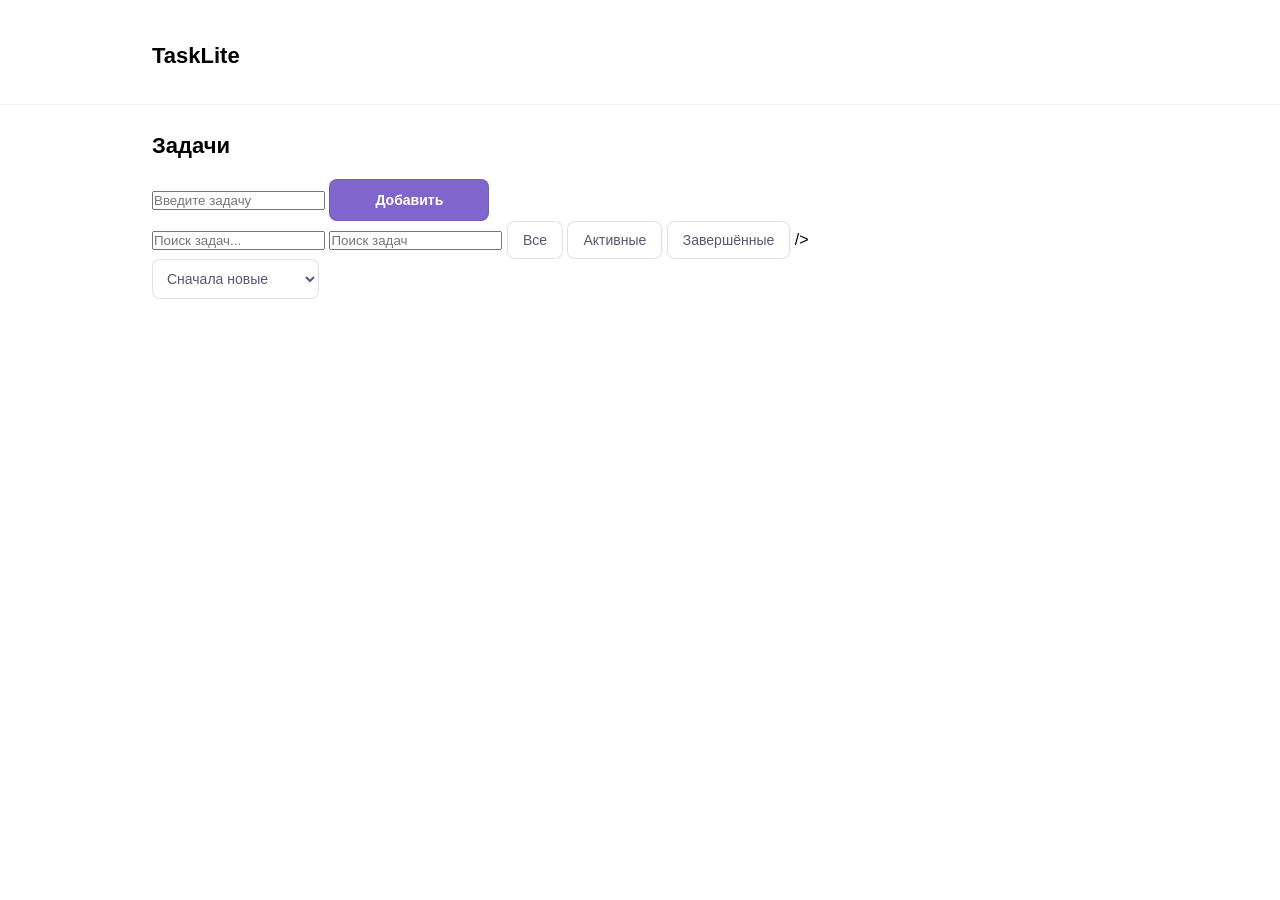
<file: index.html>
<!DOCTYPE html>
<html lang="en">
<head>
    <meta charset="UTF-8">
    <meta name="viewport" content="width=device-width, initial-scale=1.0">
    <title>Document</title>
     <link rel="stylesheet" href="./style.css">
</head>
<body class="todo">
    <header class="header">
        <div class="container header__container">
            <h3 class="title">
                TaskLite
            </h3>
        </div>
    </header>


    <main class="container">
        <h1 class="title">
            Задачи
        </h1>
        <div class="form-add">
          <input
            type="text"
            class="form-add__input"
            placeholder="Введите задачу"
            />
            <button class="form-add__button">Добавить</button>
            <div class="toolbar__input">
                <input
                type="text"
                class="toolbar__input"
                placeholder="Поиск задач..."
                />
                <input type="text" class="toolbar_input" placeholder="Поиск задач"
                <div class="toolbar_tabs tabs">
                    <button class="tabs__item">Все</button>
                    <button class="tabs__item">Активные</button>
                    <button class="tabs__item">Завершённые</button>
                />
                </div>
            </form>
        </div>
        <div class="tasks"></div>
        <select class="toolbar__sort">
            <option>Сначала новые</option>
            <option>Сначала старые</option>
            <option>Название A-Z</option>
            <option>Название Z-A</option>
        </select>
    </main>
    <script src="main.js"></script>
</body>
</html>
</file>
<file: style.css>
* {
  margin: 0;
  padding: 0;
  box-sizing: border-box;
  font-family: "Inter", sans-serif;
}

.container {
  max-width: 1024px;
  margin: 0 auto;
  padding: 0 24px;
}

.header {
  position: sticky;
  top: 0;
  z-index: 10;
  border-bottom: 1px solid rgba(0, 0, 0, 0.05);
  background: rgba(255, 255, 255, 0.65);
}

.header__container {
  display: flex;
  justify-content: space-between;
  align-items: center;
  padding-top: 15px;
  padding-bottom: 15px;
}

.page-title {
  font-size: 22px;
  font-weight: 600;
  margin: 28px 0 20px;
}

.tabs__item {
  padding: 10px 15px;
  border: 1px solid rgba(30, 10, 60, 0.12);
  border-radius: 8px;
  font-size: 14px;
  font-weight: 500;
  background: #fff;
  color: #5e5472;
  cursor: pointer;
  transition:
    background 0.2s,
    color 0.2s,
    border-color 0.2s;
}

.tabs__item:hover {
  background: #f6f4ff;
  border-color: rgba(30, 10, 60, 0.2);
  color: #735cc6;
}

.tabs__item:active {
  background: #e9e5f9;
  border-color: #735cc6;
  color: #5d47aa;
}

.tabs__item--active {
  background: #efeaff;
  border-color: #cfc6f5;
  color: #735cc6;
}

.toolbar__sort {
  padding: 10px 28px 10px 10px;
  font-size: 14px;
  border: 1px solid rgba(30, 10, 60, 0.12);
  border-radius: 8px;
  background: #fff;
  font-weight: 500;
  color: #5e5472;
}

.form-add__button {
  padding: 12px 45px;
  border-radius: 8px;
  border: 1px solid rgba(30, 10, 60, 0.12);
  font-size: 14px;
  font-weight: 600;
  color: #fff;
  background: #7e66cd;
  cursor: pointer;
}

.title {
  font-size: 22px;
  font-weight: 600;
  margin: 28px 0 20px;
}

.tabs__item {
  padding: 10px 15px;
  border: 1 px solid rgba(30, 10, 60, 0.12);
  border-radius: 8px;
  background: #fff;
  font-size: 14px;
  font-weight: 500;
  color: #5e5472;
  cursor: pointer;
}

.tabs__item--active {
  background: #efeaff;
  border-color: #cfc6f5;
  color: #735cc6;
}

.footer-controls {
  display: flex;
  align-items: center;
  justify-content: space-between;
  margin-top: 4px;
  padding: 10px 15px;
  border-top: 1px solid #e0e0e0;
  background-color: #f8f9fa;
}

.footer-controls__counters {
  font-size: 13px;
  color: #6f6781;
  margin-left: 5px;
  display: flex;
  gap: 15px;
}

.footer-controls__clear-btn {
  padding: 5px 15px;
  border: 1px solid #dc3545;
  border-radius: 4px;
  background-color: white;
  color: #dc3545;
  cursor: pointer;
  transition: all 0.2s ease;
}

.footer-controls__clear-btn:hover {
  background-color: #dc3545;
  color: white;
}

.footer-controls__total {
  font-weight: 600;
}

.footer-controls__completed {
  color: #28a745;
}

.footer-controls__pending {
  color: #ffc107;
}

.task {
  padding: 10px 12px;
  border: 1px solid rgba(30, 10, 60, 0.12);
  border-radius: 8px;
  background: #fff;
  margin-bottom: 15px;
}

.task__title {
  font-size: 14px;
  font-weight: 700;
  margin-bottom: 5px;
  color: #221c2a;
}

.button--clear {
  padding: 6px 12px;
  font-size: 13px;
  background-color: transparent;
  border-radius: 8px;
  text-align: left;
  color: #735cc6;
  border: 1px dashed #a28bdc;
  cursor: pointer;
  transition:
    background-color 0.2s ease,
    color 0.2s ease,
    border 0.2s ease;
  display: inline-block;
  font-family: inherit;
  outline: none;
}

.button--clear:hover {
  background-color: #f6efff;
  color: #735cc6;
  border: 1px solid #735cc6;
}

.button--clear:active {
  background-color: #e9e5ff;
  border-color: #5d47aa;
  color: #5d47aa;
}

.button--clear:disabled {
  color: #c8b9e9;
  border-color: #c8c5cf;
  background-color: #f1f1f3;
  cursor: not-allowed;
  pointer-events: none;
}

.task--done .task__title {
  text-decoration: line-through;
  color: #8a8398;
  opacity: 0, 7;
}

.input--error {
  border-color: #cb6e6e;
}

.board {
  display: flex;
  gap: 30px;
  justify-content: center;
  align-items: flex-start;
  max-width: 1200px;
  margin: 0 auto;
  padding: 20px 0;
}

.column {
  background: rgba(255, 255, 255, 0.85);
  border: 1px solid rgba(0, 0, 0, 0.05);
  border-radius: 16px;
  width: 320px;
  display: flex;
  flex-direction: column;
  box-shadow: 0 8px 24px rgba(0, 0, 0, 0.05);
}

.column__header {
  display: flex;
  justify-content: space-between;
  align-items: center;
  padding: 12px 16px 10px;
  border-bottom: 1px solid rgba(0, 0, 0, 0.08);
}

.column__title {
font-size: 15px;
font-weight: 600;
padding-left: 8px;
}

.column__count {
font-size: 13px;
color: #64748b;
}

.column[data-status="todo"] .column＿title{
border-left: 4px solid#3b82f6;
}
.column[data-status="in-progress"] .column＿title{ 
border-left: 4px solid #eab308;
}
.column[data-status="done"] .column＿title{
border-left: 4px solid #a78bfa;
}

.todo {
--accent: #8c73d5;
--accent-strong: #7e66cd;
}

.column__tasks{
display: flex;
flex-direction: column;
gap: 15px;
padding: 14px 16px;
}

.task-kanban {
background-color: white;
border: 1px solid rgba(0, 0, 0, 0.05);
border-radius: 10px;
padding: 16px 18px;
box-shadow: 0 2px 6px rgba(0, 0, 0, 0.05);


display: flex;
flex-direction: column;
gap: 10px;
align-items: flex-start;


cursor: grab;

transition: box-shadow 0.2s, transform 0.2s;
}

.task-kanban:hover {
transform: translateY(-2px);
box-shadow: 0 4px 12px rgba(0, 0, 0, 0.05);
}

task-kanban__title{
font-size: 14px;
font-weight: 600;
color: #111827;
line-height: 1.3;
}

task-kanban__descr {
font-size: 13px;
color: #4b5563;
line-height: 1.4;
border-bottom: 1px solid rgba(0, 0, 0, 0.05);
padding-bottom: 10px;
}

.task-kanban__footer {
display: flex;
justify-content: space-between;
align-items: center;
width: 100%;
}

.dragging {
  opacity: 0.6;
  transform: scale(0.95);
  cursor: grabbing;
  box-shadow: 0 4px 14px □ rgba(0, 0, 0, 0.12);
}
.column__tasks.drag-over {
  cursor: copy;
}

.column.drag-over {
 background-color: rgba(255, 255, 255, 0.95);
 box-shadow: 0px 16px 32px 9px rgba(255, 255, 255, 0.2);
 border-color: rgba(37, 99, 235, 0.3);

 transition: background-color 0.2s, box-shadow 0.2s, border-color 0.2s;
}

.column.drag-over .column__title {
   border-left-color: #2563eb;
}

/* ===== ТЕМЫ (фон и акценты) ===== */
/* To Do: сиренево-фиолетовые акценты */
.todo {
  --accent: □#8c73d5;
  --accent-strong: □#7e66cd;
}

.task.kanban.dragging {
  opacity: 0.6;
  transform: scale(0.98);
  cursor: grabbing;
  box-shadow: 0 4px 14px rgba(0, 0, 0, 0.12);
}

.column.drag-over {
   background: rgba(255, 255, 255, 0.95);
   box-shadow: 0px 16px 32px 9px rgba(255, 255, 255, 0.2);
   border-color: rgba(37, 99, 235, 0.3);
   transition: box-shadow 0.2s, background 0.2s, border-color 0.2s;
}

.column.drag-over .column__header h2 {
  border-left-color: #2563eb;
}
</file>
